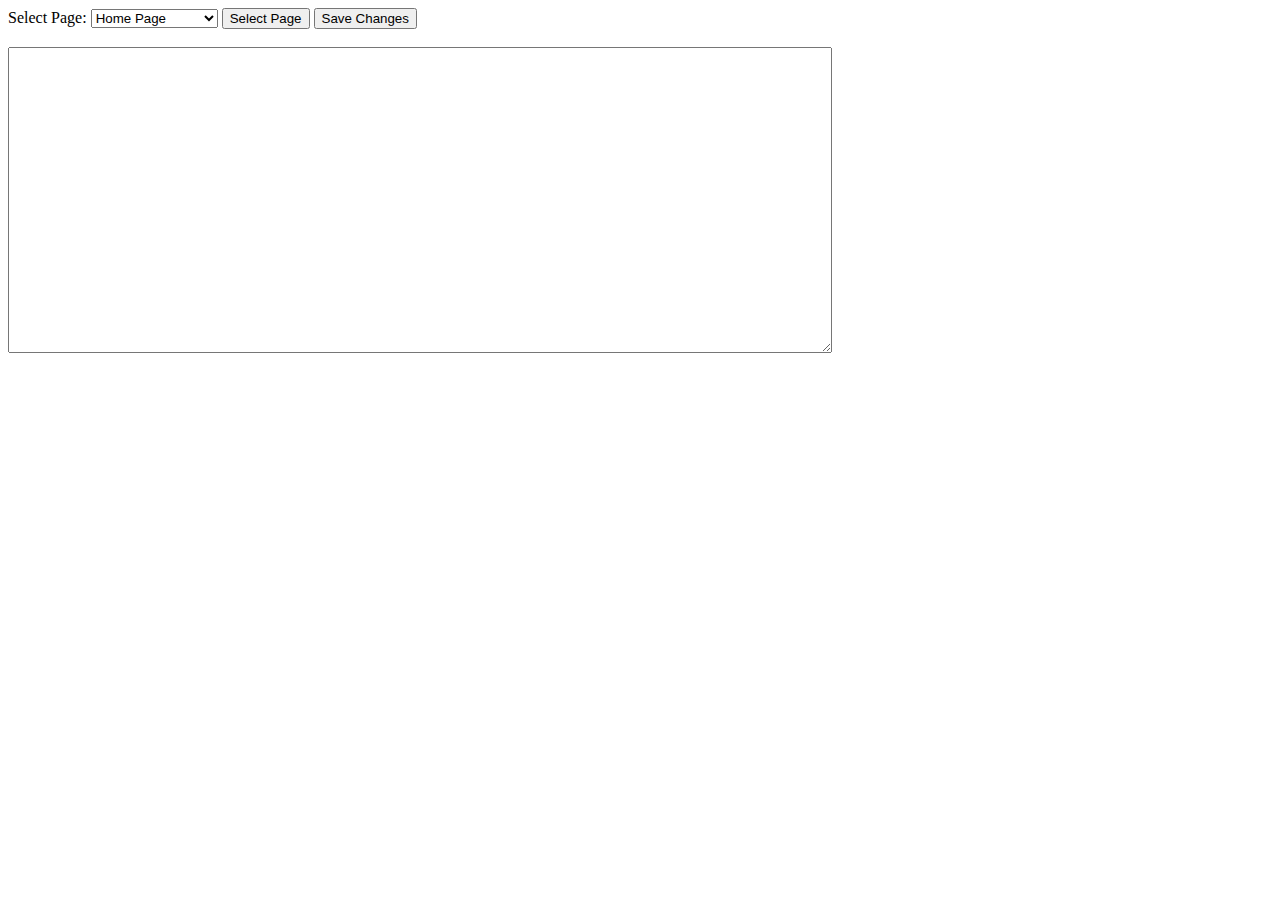
<file: editor.html>
<!DOCTYPE html>
<head>
  <meta name="viewport" content="width=device-width, initial-scale=1.0" />
  <title>popup</title>
</head>
<body>
  <div class="editor">
    <label for="page">Select Page: </label>
    <select name="page" id="page" class="selectPage">
      <option value="homepage">Home Page</option>
      <option value="wildlifeintro">Introduction Page</option>
      <option value="DOWC">Department Page</option>
      <option value="Animals">Animals Page</option>
      <option value="leopard">Leopard Page</option>
      <option value="yala">Yala Page</option>
      <option value="Wilpattu">Wilpattu Page</option>
    </select>

    <button id="selectPage" class="selectBTN">Select Page</button>
    <button id="saveChanges" class="saveB TN">Save Changes</button><br /><br />
    <textarea
      name=""
      class="jsonTextarea"
      id="textarea"
      cols="100"
      rows="20"
    ></textarea>
  </div>
  <script src="editor.js"></script>
</body>
</file>
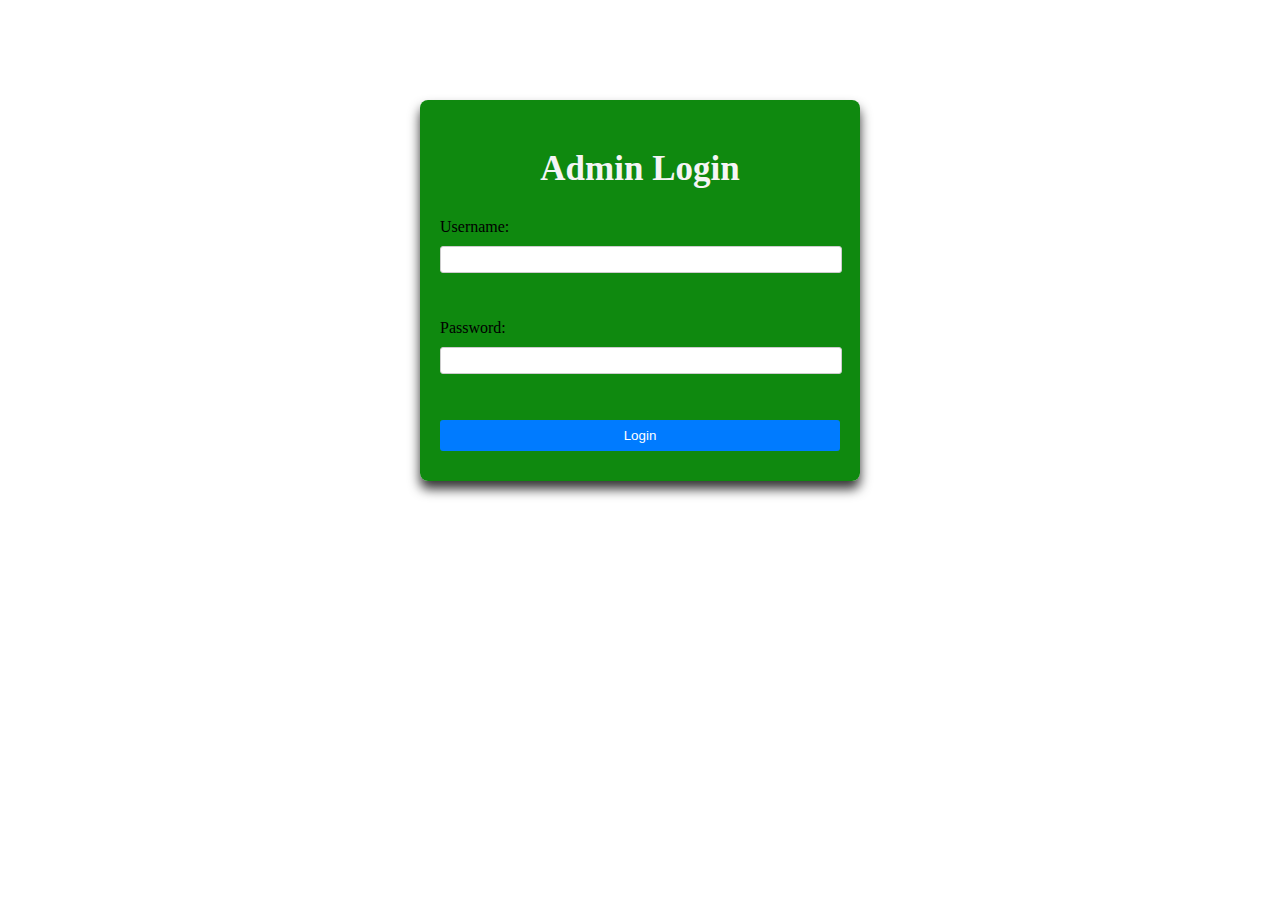
<file: login.html>
<!DOCTYPE html>
<html lang="en">
<head>
  <meta charset="UTF-8">
  <meta name="viewport" content="width=device-width, initial-scale=1.0">
  <title>Login</title>
  <link rel="stylesheet" href="./login.css">
</head>
<body>
  <div class="login-container">
    <h2>Admin Login</h2>
    <form id="loginForm">
      <label for="username">Username:</label>
      <input type="text" id="username" name="username"><br><br>
      <label for="password">Password:</label>
      <input type="password" id="password" name="password"><br><br>
      <button type="submit">Login</button>
    </form>
    <div id="error" class="error-message"></div>
  </div>
  <script src="login.js"></script>

</body>
</html>
</file>
<file: login.css>
.login-container {
    width: 100%;
    max-width: 400px;
    margin: 100px auto;
    padding: 20px;
    background-color: rgba(14, 137, 14, 0.997);
    border-radius: 8px;
    box-shadow: 0 8px 12px rgba(0, 0, 0, 0.8);
}
body {
  background-image:url(https://img.freepik.com/free-vector/silhouette-forest-landscape-background_1308-70459.jpg);
  background-repeat: no-repeat;
  background-size: cover;

}
  
.login-container h2 {
    text-align: center;
    color: whitesmoke;
    font-size: 35px;
    text-decoration: bo;
  }
  
  .login-container form {
    margin-top: 20px;
  }
  
  .login-container label,
  .login-container input,
  .login-container button {
    display: block;
    margin-bottom: 10px;
  }
  
  .login-container input {
    width: calc(100% - 20px); /* Adjust width to accommodate padding */
    padding: 5px 10px;
    border: 1px solid #ccc;
    border-radius: 3px;
  }
  
  .login-container button {
    width: 100%;
    padding: 8px 0;
    background-color: #007bff; /* Optional: Set button background color */
    color: #fff; /* Optional: Set button text color */
    border: none;
    border-radius: 3px;
    cursor: pointer;
  }
  
  .login-container button:hover {
    background-color: #0056b3; /* Optional: Set button hover background color */
}
</file>
